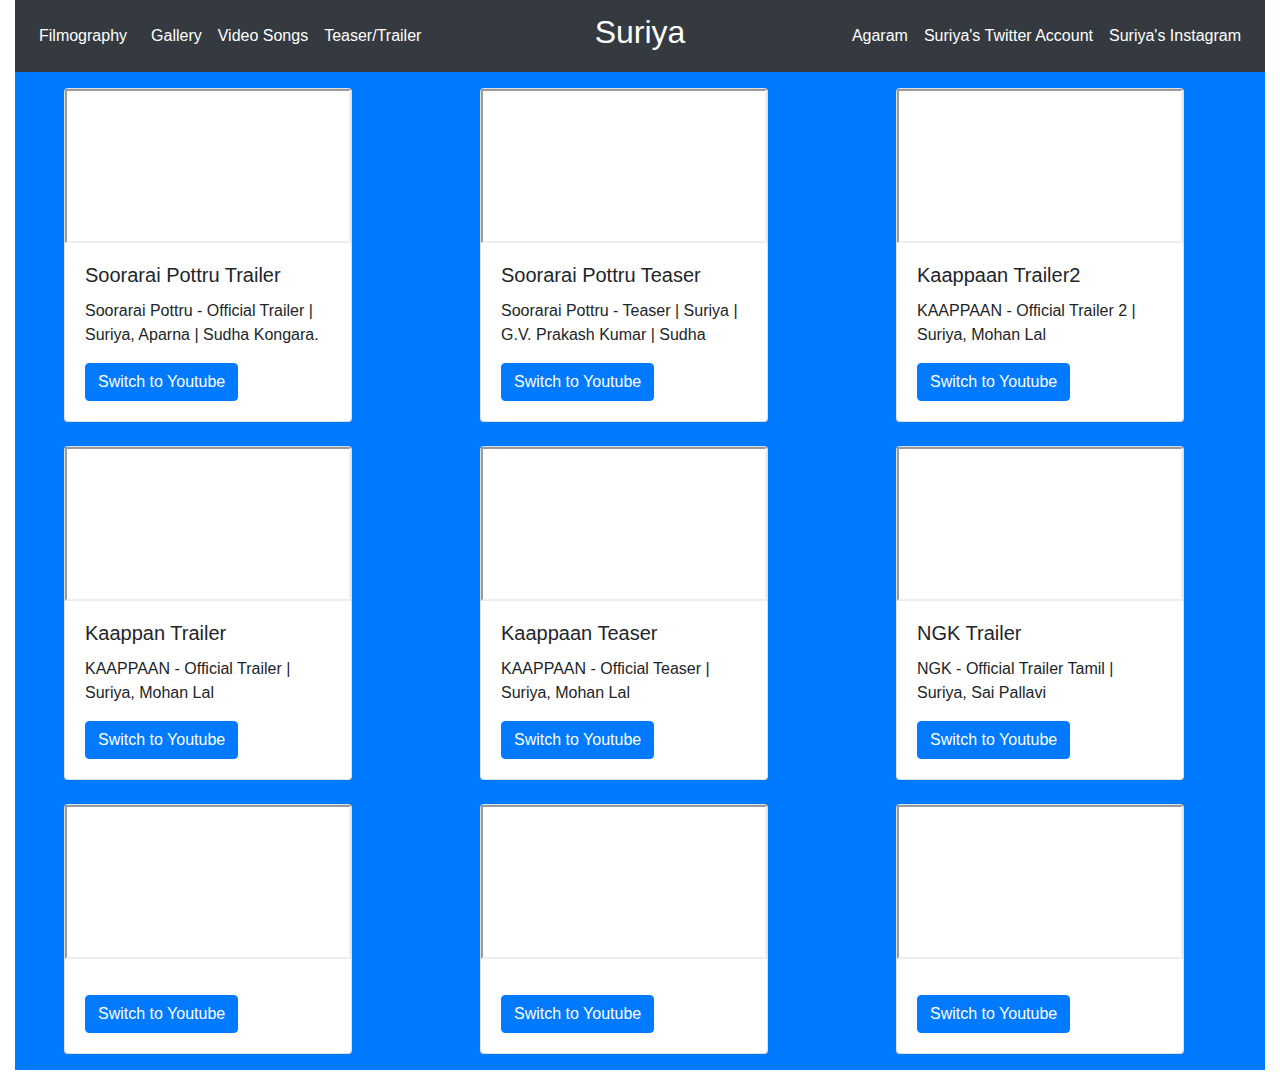
<file: teaser-trailer.html>
<!doctype html>
<html lang="en">

<head>
    <!-- Required meta tags -->
    <meta charset="utf-8">
    <link rel="stylesheet" href="https://stackpath.bootstrapcdn.com/bootstrap/4.3.1/css/bootstrap.min.css"
        integrity="sha384-ggOyR0iXCbMQv3Xipma34MD+dH/1fQ784/j6cY/iJTQUOhcWr7x9JvoRxT2MZw1T" crossorigin="anonymous">
    <meta name="viewport" content="width=device-width, initial-scale=1, shrink-to-fit=no">

    <!-- Bootstrap CSS -->
    <link rel="stylesheet" href="https://stackpath.bootstrapcdn.com/bootstrap/4.3.1/css/bootstrap.min.css"
        integrity="sha384-ggOyR0iXCbMQv3Xipma34MD+dH/1fQ784/j6cY/iJTQUOhcWr7x9JvoRxT2MZw1T" crossorigin="anonymous">
    <link rel="stylesheet" href="css/general.css">
    <link rel="stylesheet" href="https://fonts.googleapis.com/css?family=Sofia">
    <title>Actor Suriya</title>
</head>

<body>
    <!-- Image and text -->

    <div class="container-fluid">
        <nav class="navbar navbar-expand-lg navbar-light bg-dark sticky-top ">
            <!-- <a class="navbar-brand text-light" href="#">Suriya</a>
    <button class="navbar-toggler" type="button" data-toggle="collapse" data-target="#navbarNavDropdown" aria-controls="navbarNavDropdown" aria-expanded="false" aria-label="Toggle navigation">
      <span class="navbar-toggler-icon"></span>
    </button> -->
            <div class="navbar-collapse collapse w-100 order-1 order-md-0 dual-collapse2 ">
                <ul class="navbar-nav mr-auto ">
                    <li class="nav-item  mr-sm-2 ">
                        <a class="nav-link text-white" href="filmography.html">Filmography</a>
                    </li>

                    <li class="nav-item nav-item-hover">
                        <a class="nav-link text-white" href="images.html">Gallery</a>
                    </li>

                    <li class="nav-item ">
                        <a class="nav-link text-white" href="video-songs.html">Video Songs</a>
                    </li>
                    <li class="nav-item">
                        <a class="nav-link text-white" href="teaser-trailer.html">Teaser/Trailer</a>
                    </li>
                </ul>
            </div>
            <div class="mx-auto order-0">
                <a class="navbar-brand mx-auto text-white " href="index.html">
                    <h2 class="display-6"> Suriya</h1>
                </a>
                <button class="navbar-toggler " type="button" data-toggle="collapse" data-target=".dual-collapse2">
                    <span class="navbar-toggler-icon"></span>
                </button>
            </div>
            <div class="navbar-collapse collapse w-100 order-3 dual-collapse2">
                <ul class="navbar-nav ml-auto">
                    <li class="nav-item ">
                        <a class="nav-link text-white" href="agaram.html  ">Agaram</a>
                    </li>
                    <li class="nav-item ">
                        <a class="nav-link text-white" href="https://twitter.com/Suriya_offl" target="blank">Suriya's
                            Twitter
                            Account</a>
                    </li>
                    <li class="nav-item">
                        <a class="nav-link text-white" href="https://www.instagram.com/actorsuriya/"
                            target="blank">Suriya's Instagram
                        </a>
                    </li>
                </ul>
            </div>

        </nav>
        <div class="container-fluid p-3 mb-2 bg-primary">
            <div class="row">
                <div class="col-sm-4 pl-5">
                    <div class="card" style="width: 18rem;">
                        <iframe class="embed-responsive-item" src="https://www.youtube.com/embed/fa_DIwRsa9o"></iframe>

                        <div class="card-body">
                            <h5 class="card-title">Soorarai Pottru Trailer</h5>
                            <p class="card-text">Soorarai Pottru - Official Trailer | Suriya, Aparna | Sudha Kongara.
                            </p>
                            <a href="https://youtu.be/fa_DIwRsa9o" target="_blank" class="btn btn-primary">Switch to
                                Youtube</a>
                        </div>

                    </div>
                </div>
                <div class="col-sm-4 pl-5">
                    <div class="card" style="width: 18rem;">
                        <iframe class="embed-responsive-item" src="https://www.youtube.com/embed/dyzraT_np8w"></iframe>

                        <div class="card-body">
                            <h5 class="card-title">Soorarai Pottru Teaser</h5>
                            <p class="card-text">Soorarai Pottru - Teaser | Suriya | G.V. Prakash Kumar | Sudha
                            </p>
                            <a href="https://youtu.be/dyzraT_np8w" target="_blank" class="btn btn-primary">Switch to
                                Youtube</a>
                        </div>

                    </div>
                </div>
                <div class="col-sm-4 pl-5">
                    <div class="card" style="width: 18rem;">
                        <iframe class="embed-responsive-item" src="https://www.youtube.com/embed/YM9-Gk7jNRs"></iframe>

                        <div class="card-body">
                            <h5 class="card-title">Kaappaan Trailer2</h5>
                            <p class="card-text">KAAPPAAN - Official Trailer 2 | Suriya, Mohan Lal </p>
                            <a href="https://youtu.be/YM9-Gk7jNRs" target="_blank" class="btn btn-primary">Switch to
                                Youtube</a>
                        </div>

                    </div>
                </div>

            </div><br>
            <div class="row">
                <div class="col-sm-4 pl-5">
                    <div class="card" style="width: 18rem;">
                        <iframe class="embed-responsive-item" src="https://www.youtube.com/embed/j_eduSGN3RQ"></iframe>

                        <div class="card-body">
                            <h5 class="card-title">Kaappan Trailer</h5>
                            <p class="card-text"> KAAPPAAN - Official Trailer | Suriya, Mohan Lal </p>
                            <a href="https://youtu.be/j_eduSGN3RQ" target="_blank" class="btn btn-primary">Switch to
                                Youtube</a>
                        </div>

                    </div>
                </div>
                <div class="col-sm-4 pl-5">
                    <div class="card" style="width: 18rem;">
                        <iframe class="embed-responsive-item" src="https://www.youtube.com/embed/AsPX_On5bqc"></iframe>

                        <div class="card-body">
                            <h5 class="card-title">Kaappaan Teaser</h5>
                            <p class="card-text">KAAPPAAN - Official Teaser | Suriya, Mohan Lal
                            </p>
                            <a href="https://youtu.be/AsPX_On5bqc" target="_blank" class="btn btn-primary">Switch to
                                Youtube</a>
                        </div>

                    </div>
                </div>
                <div class="col-sm-4 pl-5">
                    <div class="card" style="width: 18rem;">
                        <iframe class="embed-responsive-item" src="https://www.youtube.com/embed/3OkwCLakC_4"></iframe>

                        <div class="card-body">
                            <h5 class="card-title">NGK Trailer</h5>
                            <p class="card-text">NGK - Official Trailer Tamil | Suriya, Sai Pallavi
                            </p>
                            <a href="https://youtu.be/3OkwCLakC_4" target="_blank" class="btn btn-primary">Switch to
                                Youtube</a>
                        </div>

                    </div>
                </div>

            </div><br>
            <div class="row">
                <div class="col-sm-4 pl-5">
                    <div class="card" style="width: 18rem;">
                        <iframe class="embed-responsive-item" src=""></iframe>

                        <div class="card-body">
                            <h5 class="card-title"></h5>
                            <p class="card-text">
                            </p>
                            <a href="" target="_blank" class="btn btn-primary">Switch to
                                Youtube</a>
                        </div>

                    </div>
                </div>
                <div class="col-sm-4 pl-5">
                    <div class="card" style="width: 18rem;">
                        <iframe class="embed-responsive-item" src=""></iframe>

                        <div class="card-body">
                            <h5 class="card-title"></h5>
                            <p class="card-text"> </p>
                            <a href="" target="_blank" class="btn btn-primary">Switch to
                                Youtube</a>
                        </div>

                    </div>
                </div>
                <div class="col-sm-4 pl-5">
                    <div class="card" style="width: 18rem;">
                        <iframe class="embed-responsive-item" src=""></iframe>

                        <div class="card-body">
                            <h5 class="card-title"></h5>
                            <p class="card-text"> </p>
                            <a href="" target="_blank" class="btn btn-primary">Switch to
                                Youtube</a>
                        </div>

                    </div>
                </div>

            </div>
        </div>


    </div>
    <!-- Optional JavaScript -->
    <!-- jQuery first, then Popper.js, then Bootstrap JS -->
    <script src="https://code.jquery.com/jquery-3.3.1.slim.min.js"
        integrity="sha384-q8i/X+965DzO0rT7abK41JStQIAqVgRVzpbzo5smXKp4YfRvH+8abtTE1Pi6jizo"
        crossorigin="anonymous"></script>
    <script src="https://cdnjs.cloudflare.com/ajax/libs/popper.js/1.14.7/umd/popper.min.js"
        integrity="sha384-UO2eT0CpHqdSJQ6hJty5KVphtPhzWj9WO1clHTMGa3JDZwrnQq4sF86dIHNDz0W1"
        crossorigin="anonymous"></script>
    <script src="https://stackpath.bootstrapcdn.com/bootstrap/4.3.1/js/bootstrap.min.js"
        integrity="sha384-JjSmVgyd0p3pXB1rRibZUAYoIIy6OrQ6VrjIEaFf/nJGzIxFDsf4x0xIM+B07jRM"
        crossorigin="anonymous"></script>
</body>

</html>
</file>
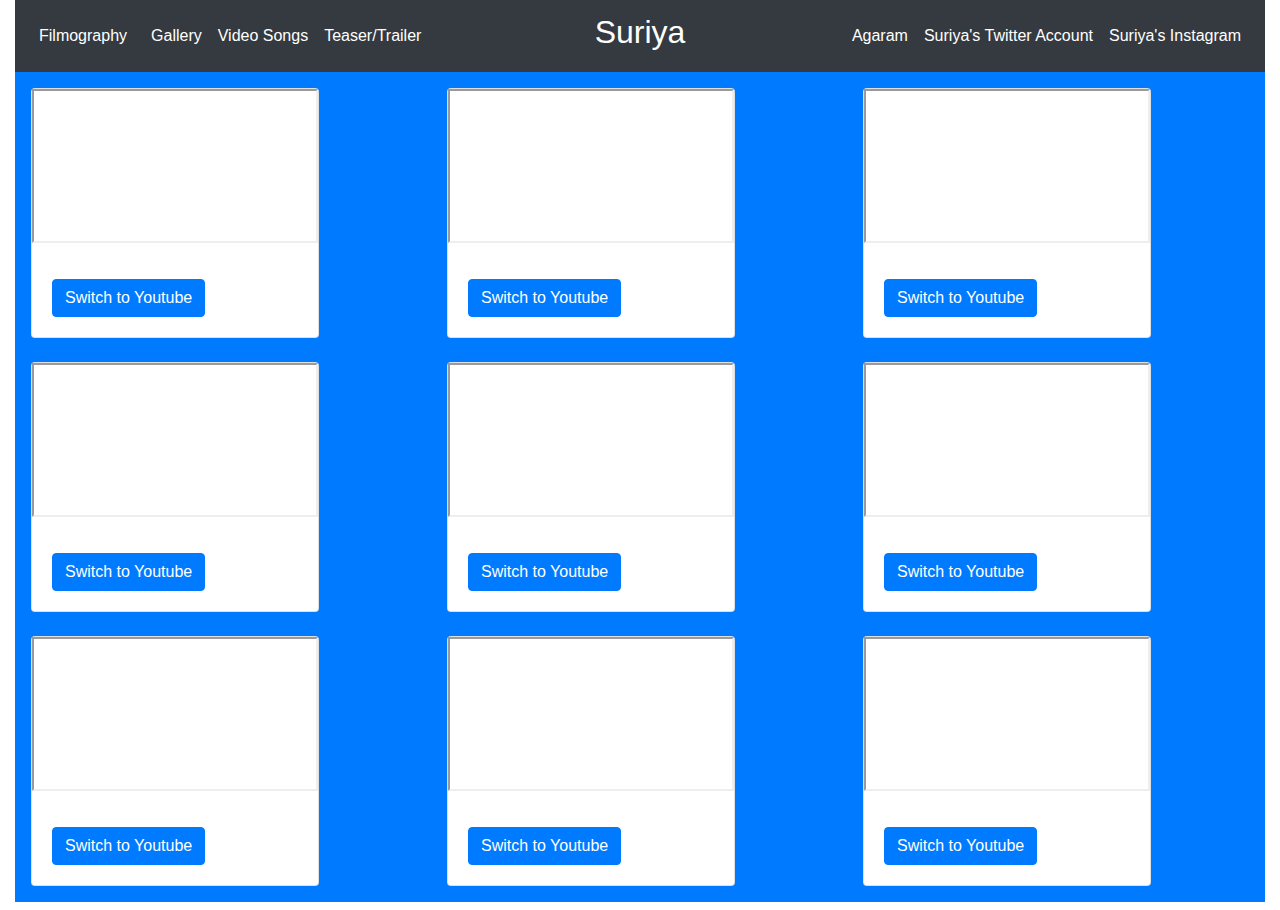
<file: video-songs.html>
<!doctype html>
<html lang="en">

<head>
    <!-- Required meta tags -->
    <meta charset="utf-8">
    <link rel="stylesheet" href="https://stackpath.bootstrapcdn.com/bootstrap/4.3.1/css/bootstrap.min.css"
        integrity="sha384-ggOyR0iXCbMQv3Xipma34MD+dH/1fQ784/j6cY/iJTQUOhcWr7x9JvoRxT2MZw1T" crossorigin="anonymous">
    <meta name="viewport" content="width=device-width, initial-scale=1, shrink-to-fit=no">

    <!-- Bootstrap CSS -->
    <link rel="stylesheet" href="https://stackpath.bootstrapcdn.com/bootstrap/4.3.1/css/bootstrap.min.css"
        integrity="sha384-ggOyR0iXCbMQv3Xipma34MD+dH/1fQ784/j6cY/iJTQUOhcWr7x9JvoRxT2MZw1T" crossorigin="anonymous">
    <link rel="stylesheet" href="css/general.css">
    <link rel="stylesheet" href="https://fonts.googleapis.com/css?family=Sofia">
    <title>Actor Suriya</title>
</head>

<body>
    <!-- Image and text -->

    <div class="container-fluid">
        <nav class="navbar navbar-expand-lg navbar-light bg-dark sticky-top ">
            <!-- <a class="navbar-brand text-light" href="#">Suriya</a>
    <button class="navbar-toggler" type="button" data-toggle="collapse" data-target="#navbarNavDropdown" aria-controls="navbarNavDropdown" aria-expanded="false" aria-label="Toggle navigation">
      <span class="navbar-toggler-icon"></span>
    </button> -->
            <div class="navbar-collapse collapse w-100 order-1 order-md-0 dual-collapse2 ">
                <ul class="navbar-nav mr-auto ">
                    <li class="nav-item  mr-sm-2 ">
                        <a class="nav-link text-white" href="filmography.html">Filmography</a>
                    </li>

                    <li class="nav-item nav-item-hover">
                        <a class="nav-link text-white" href="images.html">Gallery</a>
                    </li>

                    <li class="nav-item ">
                        <a class="nav-link text-white" href="video-songs.html">Video Songs</a>
                    </li>
                    <li class="nav-item">
                        <a class="nav-link text-white" href="teaser-trailer.html">Teaser/Trailer</a>
                    </li>
                </ul>
            </div>
            <div class="mx-auto order-0">
                <a class="navbar-brand mx-auto text-white " href="index.html">
                    <h2 class="display-6"> Suriya</h1>
                </a>
                <button class="navbar-toggler " type="button" data-toggle="collapse" data-target=".dual-collapse2">
                    <span class="navbar-toggler-icon"></span>
                </button>
            </div>
            <div class="navbar-collapse collapse w-100 order-3 dual-collapse2">
                <ul class="navbar-nav ml-auto">
                    <li class="nav-item ">
                        <a class="nav-link text-white" href="agaram.html  ">Agaram</a>
                    </li>
                    <li class="nav-item ">
                        <a class="nav-link text-white" href="https://twitter.com/Suriya_offl" target="blank">Suriya's
                            Twitter
                            Account</a>
                    </li>
                    <li class="nav-item">
                        <a class="nav-link text-white" href="https://www.instagram.com/actorsuriya/"
                            target="blank">Suriya's Instagram
                        </a>
                    </li>
                </ul>
            </div>

        </nav>
        <div class="container-fluid p-3 mb-2 bg-primary">
            <div class="row">
                <div class="col-sm-4">
                    <div class="card" style="width: 18rem;">
                        <iframe class="embed-responsive-item" src=""></iframe>

                        <div class="card-body">
                            <h5 class="card-title"></h5>
                            <p class="card-text">
                            </p>
                            <a href="" target="_blank" class="btn btn-primary">Switch to
                                Youtube</a>
                        </div>

                    </div>
                </div><br>
                <div class="col-sm-4">
                    <div class="card" style="width: 18rem;">
                        <iframe class="embed-responsive-item" src=""></iframe>

                        <div class="card-body">
                            <h5 class="card-title"></h5>
                            <p class="card-text">               </p>
                            <a href="" target="_blank" class="btn btn-primary">Switch to
                                Youtube</a>
                        </div>

                    </div>
                </div>
                <div class="col-sm-4">
                    <div class="card" style="width: 18rem;">
                        <iframe class="embed-responsive-item" src=""></iframe>

                        <div class="card-body">
                            <h5 class="card-title"></h5>
                            <p class="card-text"></p>
                            <a href="" target="_blank" class="btn btn-primary">Switch to
                                Youtube</a>
                        </div>

                    </div>
                </div>

            </div><br>
            <div class="row">
                <div class="col-sm-4">
                    <div class="card" style="width: 18rem;">
                        <iframe class="embed-responsive-item" src=""></iframe>

                        <div class="card-body">
                            <h5 class="card-title"></h5>
                            <p class="card-text"> </p>
                            <a href="" target="_blank" class="btn btn-primary">Switch to
                                Youtube</a>
                        </div>

                    </div>
                </div>
                <div class="col-sm-4">
                    <div class="card" style="width: 18rem;">
                        <iframe class="embed-responsive-item" src=""></iframe>

                        <div class="card-body">
                            <h5 class="card-title"></h5>
                            <p class="card-text">            </p>
                            <a href="" target="_blank" class="btn btn-primary">Switch to
                                Youtube</a>
                        </div>

                    </div>
                </div>
                <div class="col-sm-4">
                    <div class="card" style="width: 18rem;">
                        <iframe class="embed-responsive-item" src=""></iframe>

                        <div class="card-body">
                            <h5 class="card-title"></h5>
                            <p class="card-text">          </p>
                            <a href="" target="_blank" class="btn btn-primary">Switch to
                                Youtube</a>
                        </div>

                    </div>
                </div>

            </div><br>
            <div class="row">
                <div class="col-sm-4">
                    <div class="card" style="width: 18rem;">
                        <iframe class="embed-responsive-item" src=""></iframe>

                        <div class="card-body">
                            <h5 class="card-title"></h5>
                            <p class="card-text">
                            </p>
                            <a href="" target="_blank" class="btn btn-primary">Switch to
                                Youtube</a>
                        </div>

                    </div>
                </div>
                <div class="col-sm-4">
                    <div class="card" style="width: 18rem;">
                        <iframe class="embed-responsive-item" src=""></iframe>

                        <div class="card-body">
                            <h5 class="card-title"></h5>
                            <p class="card-text"> </p>
                            <a href="" target="_blank" class="btn btn-primary">Switch to
                                Youtube</a>
                        </div>

                    </div>
                </div>
                <div class="col-sm-4">
                    <div class="card" style="width: 18rem;">
                        <iframe class="embed-responsive-item" src=""></iframe>

                        <div class="card-body">
                            <h5 class="card-title"></h5>
                            <p class="card-text"> </p>
                            <a href="" target="_blank" class="btn btn-primary">Switch to
                                Youtube</a>
                        </div>

                    </div>
                </div>

            </div>
        </div>


    </div>
    <!-- Optional JavaScript -->
    <!-- jQuery first, then Popper.js, then Bootstrap JS -->
    <script src="https://code.jquery.com/jquery-3.3.1.slim.min.js"
        integrity="sha384-q8i/X+965DzO0rT7abK41JStQIAqVgRVzpbzo5smXKp4YfRvH+8abtTE1Pi6jizo"
        crossorigin="anonymous"></script>
    <script src="https://cdnjs.cloudflare.com/ajax/libs/popper.js/1.14.7/umd/popper.min.js"
        integrity="sha384-UO2eT0CpHqdSJQ6hJty5KVphtPhzWj9WO1clHTMGa3JDZwrnQq4sF86dIHNDz0W1"
        crossorigin="anonymous"></script>
    <script src="https://stackpath.bootstrapcdn.com/bootstrap/4.3.1/js/bootstrap.min.js"
        integrity="sha384-JjSmVgyd0p3pXB1rRibZUAYoIIy6OrQ6VrjIEaFf/nJGzIxFDsf4x0xIM+B07jRM"
        crossorigin="anonymous"></script>
</body>

</html>
</file>
<file: css/general.css>
.nav-item:hover.nav-item:hover{
  background-color:#ccccff;
  padding: 8px;
}
.home-screen-background {
  float: left;
  width:  100px;
  height: 100px;
    overflow:hidden;
}
.text-over-image {
  
  font-family: "Sofia", sans-serif;
  font-size: 30px;
  color: black;  
}
</file>
